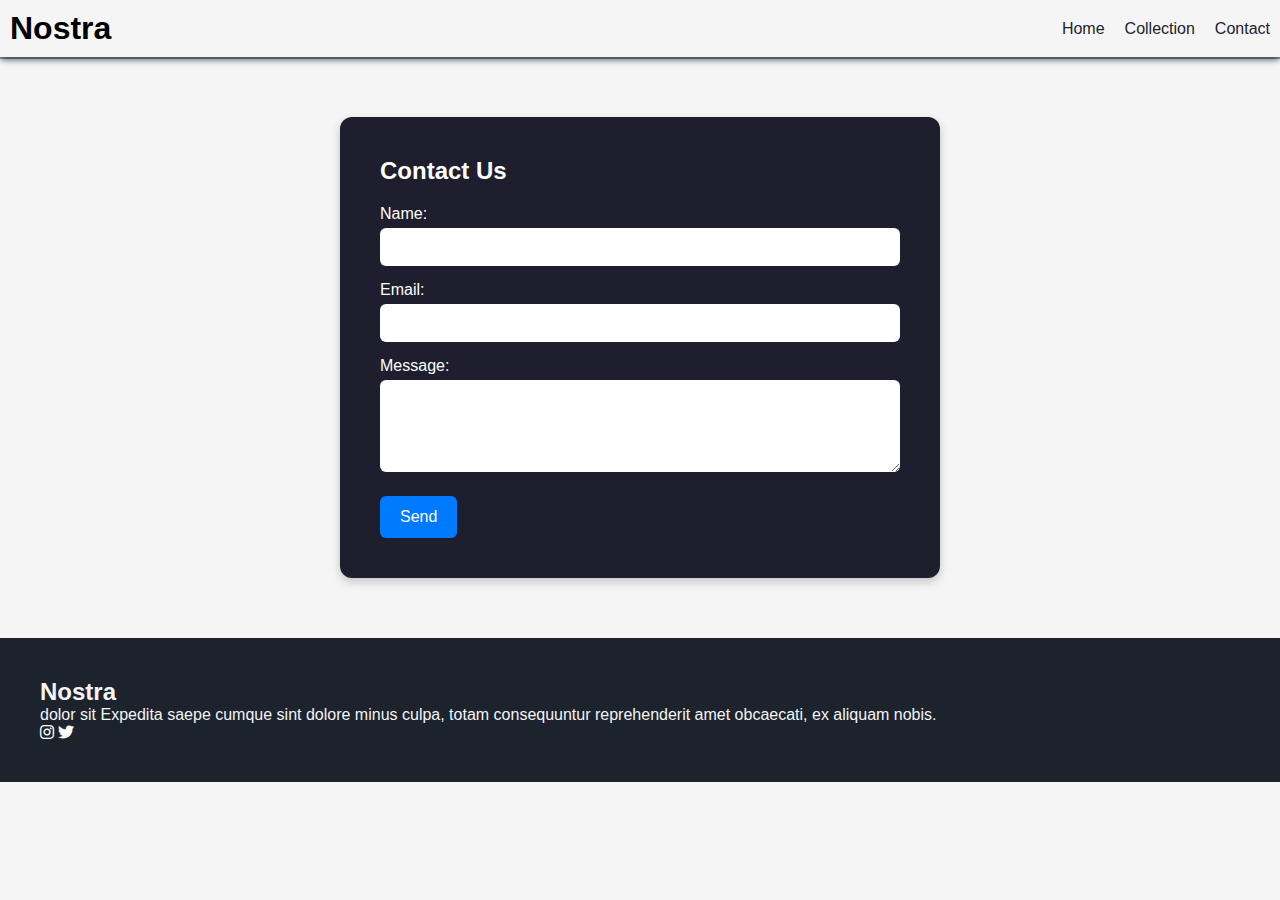
<file: contact.html>
<!DOCTYPE html>
<html lang ="en"> 
    <head>
        <meta charset="UTF-8">
        <meta name="viewport"content="width=device-width,initial-scale=1.0">
        <title>Nostra</title>
        <link rel="preconnect" href="https://fonts.googleapis.com">
<link rel="preconnect" href="https://fonts.gstatic.com" crossorigin>
<link href="https://fonts.googleapis.com/css2?family=Poppins:ital,wght@0,100;0,200;0,300;0,400;0,500;0,600;0,700;0,800;0,900;1,100;1,200;1,300;1,400;1,500;1,600;1,700;1,800;1,900&display=swap" rel="stylesheet">
<link rel="stylesheet" href="style.css">
<link rel="stylesheet" href="https://cdnjs.cloudflare.com/ajax/libs/font-awesome/6.7.2/css/all.min.css" integrity="sha512-Evv84Mr4kqVGRNSgIGL/F/aIDqQb7xQ2vcrdIwxfjThSH8CSR7PBEakCr51Ck+w+/U6swU2Im1vVX0SVk9ABhg==" crossorigin="anonymous" referrerpolicy="no-referrer" />

    </head>
    <body> 
        <nav class="navbar">
            <h1>
                Nostra
            </h1>
            <div class="navbar-links">
                <p class="navbar-link"><a href="">Home</a></p>
                <p class="navbar-link"><a href="">Collection</a></p>
                <p class="navbar-link"><a href="">Contact</a></p>
            
                </div>

        
        <div class="navbar-menu-toggle" onclick="showNavbar()">
            <i class="fa-solid fa-bars"></i>
        </div>
        </nav>
        <div class="side-navbar">
            <p style="text-align:right;" onclick="closeNavbar()">
                <i class="fa-solid fa-xmark"></i>
            </p>
            <div class="side-navbar-links">
                <p class="side-navbar-link"><a href="index.html">Home</a></p>
                <p class="side-navbar-link"><a href="collection.html">Collection</a></p>
                <p class="side-navbar-link"><a href="contact.html">Contact</a></p>
            
                </div>
                </div>
             <main>
                <section class="contact-form">
                    <h2>Contact Us</h2>
                    <form id="form">
                      <label for="name">Name:</label>
                      <input type="text" id="name" required />
                      <label for="email">Email:</label>
                      <input type="email" id="email" required />
                      <label for="message">Message:</label>
        <textarea id="message" rows="4" required></textarea>
        <button type="submit">Send</button>
    </form>
</section>
             </main>  
        
        <div class="footer">
            <div class="footer-container">
                <div class="footer-box-1">
                    <h2 class="headingtext">Nostra</h2>
                    <p> dolor sit  Expedita saepe cumque sint dolore minus culpa, totam consequuntur reprehenderit amet obcaecati, ex aliquam nobis.</p>
                    <div class="footer-icon-container">
                        <i class="fa-brands fa-instagram" style="color:#ffffff;"></i>
                        <i class="fa-brands fa-twitter" style="color:#ffffff;"></i>
                        <i class="fa-brands fa- facebook" style="color:#ffffff;"></i>
                    </div>
                </div>
            </div>
        </div>
        <script src="contact.js"></script>
    </body>
</html>
</file>
<file: style.css>
*{
    padding: 0;
    margin:0;
}
body{
    font-family: 'Poppins', sans-serif;
    align-items:center;
}
.navbar{
    display:flex;
    justify-content:space-between;
    align-items:center;
    padding:10px;
    box-shadow: rgba(6, 24, 44, 0.4) 0px 0px 0px 2px, rgba(6, 24, 44, 0.65) 0px 4px 6px -1px, rgba(255, 255, 255, 0.08) 0px 1px 0px inset;
}
.navbar-links{
    display:flex;
    column-gap:20px;
}
.navbar-links a{
     text-decoration: none;
     color:#1D232C;

}
.navbar-links a:hover{
    text-decoration: underline;
    color:#1D232C;
}
.navbar-menu-toggle{
    display:none;
}
.side-navbar{
    background-color:#1D232C;
    width:50%;
    height:100%;
    position:fixed;
    top:0;
    left:-60%;
    padding:20px;
    color:white;
    transition:2s;
    
}
.side-navbar-link{
    margin-bottom:30px;
}
.side-navbar-links a{
    text-decoration:none;
    color:white;
}
.side-navbar-links a:hover{
    text-decoration:underline
}
.header{
    display:flex;
    justify-content:center;
    gap:50px;
    padding:50px;
}
.header-button{
    padding-left:20px;
    padding-right:20px;
    padding-top:10px;
    padding-bottom:10px;
    margin-top:10px;
    background-color:#1D232C;
    color:white;
    cursor:pointer;
}
.service{
    padding:20px;
}
.service-container-1{
    display:flex;
    justify-content:space-between;
    align-items:center;
}
.service-container-2{
    display:flex;
    justify-content:space-between;
    align-items:center;
    gap:10px;
}
.service-container-2 div{
    background-color:#F2F4F7;
    border-radius:5px;
    padding:10px;
}
.new-arrival{
    display:flex;
    justify-content:space-around;
    flex-wrap:wrap;
}
.new-arrival-container{
    position:relative;
   flex-basis:20%;

}
.new-arrival button{
    padding-left:10%;
    padding-right:10%;
    padding-top:5%;
    padding-bottom:5%;
    margin-top:10px;
    color:#1D232C;
    position:absolute;
    top:50%;
    left:18%;
    border-radius:10px;
    border:none;
}
.news{
    display:flex;
    flex-direction:column;
    align-items:center;
    margin-top:20px;
}
.news input{
    padding:11px;
    width:80vw;
    margin-bottom:10px;
    border:solid black 3px;
}
.news button{
    margin-top:10px;
    color:#F2F4F7;
    background-color:#1D232C;
    border-radius:10px;
    padding:10px;
}
.footer{
    margin-top:20px;
    padding:40px;
    background-color:#1D232C;
    color:#F2F4F7;
}
.product-section{
    margin-top:20px;
}
.product-search{
    width:80%;
    border:solid black 2px;
    border-radius:20px;
    display:flex;
    justify-content:space-between;
    align-items:center;
    padding:10px;
    margin:auto;
}
.product-search input{
    border:none;
    background-color: transparent;
    width:100%;
}
.product-search input:focus{
    outline:none;
}
.products{
    padding:20px;
    display:flex;
    gap:10px;
    flex-wrap:wrap;
    justify-content: space-around;
}
.products-box{
    text-align:center;
    flex-basis:20%;
}
.product-box img{
    border-radius:10px;
}
* {
    margin: 0;
    padding: 0;
    box-sizing: border-box;
    font-family: sans-serif;
  }
  body {
    background-color: #f5f5f5;
  }
  header {
    display: flex;
    justify-content: space-between;
    align-items: center;
    padding: 20px 40px;
  background-color: white;
  box-shadow: 0 2px 5px rgba(0,0,0,0.1);
}
.contact-form {
    max-width: 600px;
    margin: 60px auto;
    background-color: #1e1e2f;
    padding: 40px;
    border-radius: 12px;
    box-shadow: 0 4px 10px rgba(0,0,0,0.2);
  color: white;
}
.contact-form h2 {
    margin-bottom: 20px;
  }
  .contact-form label {
    display: block;
    margin: 15px 0 5px;
  }
  .contact-form input,
  .contact-form textarea {
    width: 100%;
    padding: 10px;
    border: none;
    border-radius: 6px;
    font-size: 1rem;
  }
  .contact-form button {
    margin-top: 20px;
    padding: 12px 20px;
    background-color: #007bff;
    color: white;
    border: none;
    border-radius: 6px;
  font-size: 1rem;
  cursor: pointer;
}
.contact-form button:hover {
    background-color: #0056b3;
  }
@media screen and (max-width:700px){
    .navbar-menu-toggle{
        display:block;
    }
    .navbar-links{
        display:none;
    }
    .header-image{
        display:none;
    }
    .service-container-1{
        display:none;
    }
    .service-container-2{
        flex-direction: column;
    }
}
</file>
